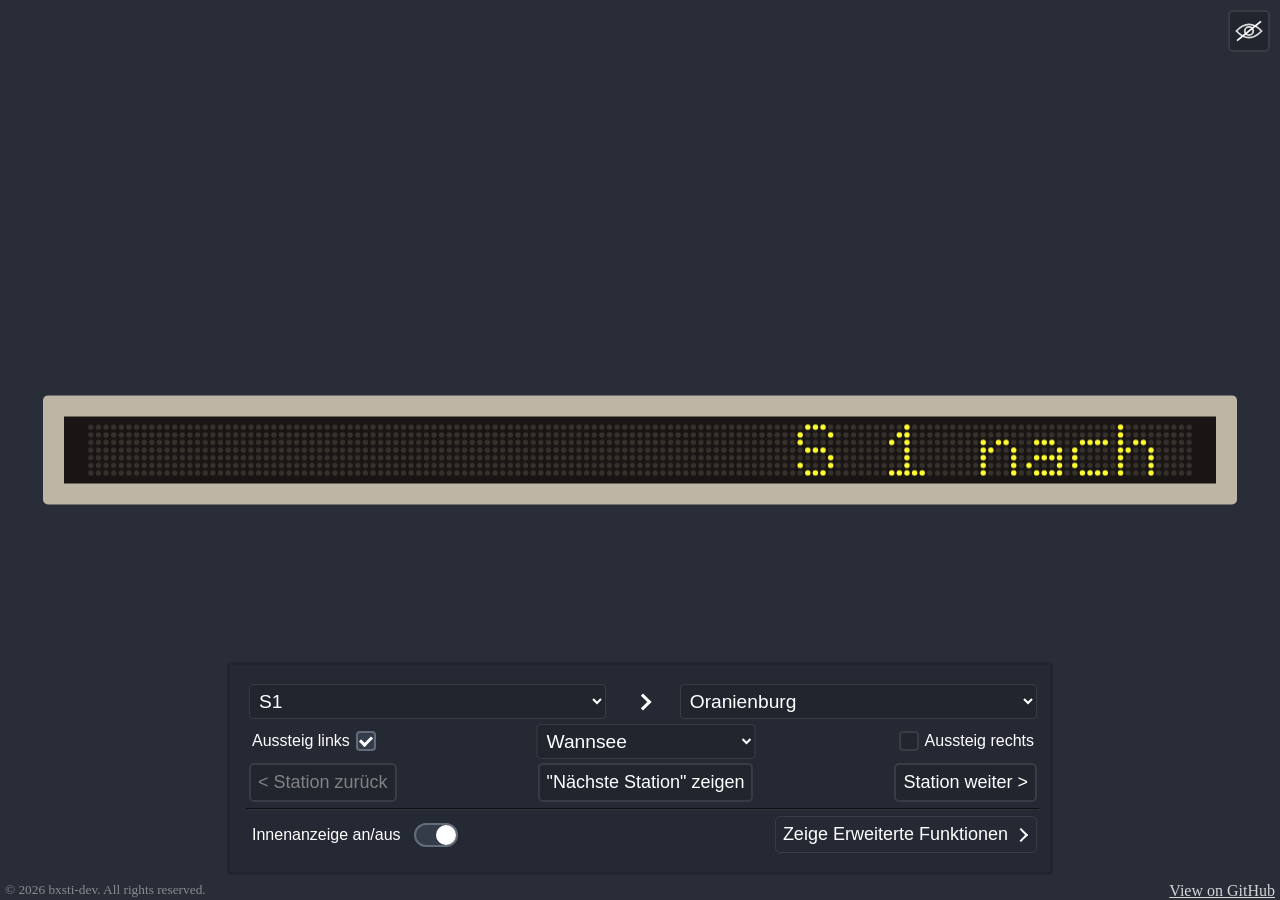
<file: index.html>
<!DOCTYPE html>
<html>
<head>
    <meta charset="UTF-8">
    <meta name="viewport" content="width=device-width, initial-scale=1.0">
    <title>Innenanzeige Simulator</title>
    <link rel="stylesheet" type="text/css" href="./static/style.css">
    <script type="module" src="./static/main.js"></script>
    <script type="module" src="./static/input.js"></script>
</head>

<body>
    
    <div id="matrix_frame">
        <div id="matrix">
            <canvas id="canvas"></canvas>
        </div>
    </div>

    <div id="control_box">

        <div id="main_page">
            <div id="destination_box">
                <select name="line" id="line"></select>
                <div class="arrow"></div>
                <select name="destination" id="destination"></select>
            </div>

            <div id="current_box">
                <div class="checkbox_wrapper">
                    <label for="left_checkbox">Aussteig links</label>
                    <input type="checkbox" checked name="left_checkbox" id="left_checkbox" class="checkbox">
                </div>
                
                <select name="current_station" id="current_station"></select>

                <div class="checkbox_wrapper">
                    <input type="checkbox" name="right_checkbox" id="right_checkbox" class="checkbox">
                    <label for="right_checkbox">Aussteig rechts</label>
                </div>
            </div>

            <div id="modes_box">
                <button id="previous_station_button">< Station zurück</button>
                <button id="toggle_state_button">"Nächste Station" zeigen</button>
                <button id="next_station_button">Station weiter ></button>
            </div>

            <hr style="border-color: #373c459f;">

            <div id="bottom_actions">
                <div id="switch_wrapper">
                    <label for="on_off_slider" id="on_off_slider_label">Innenanzeige an/aus</label>
                    <label class="switch">
                        <input type="checkbox" name="on_off_slider" id="on_off_slider" checked>
                        <span class="slider"></span>
                    </label>
                </div>

                <button class="secondary" onclick="document.getElementById('control_box').classList.toggle('open')">
                    Zeige Erweiterte Funktionen <span class="advanced_arrow"></span>
                </button>
            </div>
        </div>

        <div id="advanced_page">
            <button id="start_selftest_button">Start SELFTEST</button>

            <hr style="border-color: #373c459f;">

            <input id="custom_text_input" type="text" placeholder="custom text eingeben...">
            <div id="custom_text_div">
                <input type="radio" name="custom_mode_select" id="custom_text_scroll" checked>
                <label for="custom_text_scroll">scroll</label>

                <input type="radio" name="custom_mode_select" id="custom_text_static">
                <label for="custom_text_static">static</label>

                <button id="custom_text_button">Anzeigen</button>
            </div>
            
            <!-- <hr style="border-color: #373c459f;"> -->
        </div>

    </div>

    <div id="hide_ui_button" class="line" onclick="
        document.getElementById('hide_ui_button').classList.toggle('line');
        document.getElementById('control_box').classList.toggle('hidden');">
        <svg viewBox="0 0 50 40" width="30" height="30">
            <path d="M4,20 Q25,-2 46,20 Q25,42 4,20 Z"
                  fill="none" stroke="#ddd" stroke-width="3"/>
            <circle cx="25" cy="20" r="7" fill="none" stroke="#ddd" stroke-width="3"/>
            <line x1='10%' y1='90%' x2='90%' y2='10%' stroke='#fff' stroke-width='3' id="cross_line"/>
        </svg>
    </div>

    <footer>
        <div>
            <small>© 2026 bxsti-dev. All rights reserved.</small>
            <a href="https://github.com/bxsti-dev/Br481-Innenanzeige-Simulator">View on GitHub</a>
        </div>
    </footer>

</body>
</html>
</file>
<file: static/style.css>
body {
    background-color: #282d37;
}

/**************************************/

#matrix_frame {
    position: absolute;
    top:50%;
    left:50%;
    transform: translate(-50%, -50%);

    width: min(2600px,90%);

    background-color: #191514;

    border-color: #beb5a4;
    border-style: solid;
    border-width: 1.7vw;
    border-radius: 5px;
}
/* TODO: Center matrix between 0px and control_box when window height to small (transition: 0.3s)*/

#matrix {
    margin-top: 0.6%;
    margin-bottom: 0.6%;
    margin-left: 2%;
    margin-right: 2%;
}

canvas {
    display: block;
}

/**************************************/

#control_box {
    position: fixed;
    bottom: 25px;

    width: min(800px,95%);

    left:50%;
    transform: translateX(-50%);

    display: flex;
    overflow: hidden;

    opacity: 1;
    
    background-color: #252933;
    padding: 10px;
    border: solid 3px #20252e;
    border-radius: 5px;

    transition: width 400ms cubic-bezier(0.075, 0.82, 0.165, 1);
}
#control_box *{
    margin: 3px;
}
#control_box.open{
    width: min(1200px,95%);
}
#control_box.hidden{
    opacity: 0;
    transition: opacity 180ms;
}

#main_page{
    width: min(800px, 95vw);
    position: relative;

    flex-shrink: 0;
    flex-direction: column;
}
#advanced_page{
    width: min(385px,95%);

    flex-shrink: 0;
    opacity: 0;
    transition: opacity 400ms;
}
#advanced_page hr {
    margin: 8px 0;
}

#control_box.open #advanced_page{
    opacity: 1;
}

@media (max-width: 1200px){
    #control_box{
        flex-direction: column;
        height: 180px;
        transition: height 400ms cubic-bezier(0.075, 0.82, 0.165, 1);
    }
    #control_box.open{
        width: min(800px,95%);
        height: 340px;
        overflow-y: auto;
        overflow-x: hidden;
        scrollbar-width: thin;
        scrollbar-color: #494f5b transparent;
    }
    #main_page, #advanced_page{
        width: 100%;
    }
    
    #control_box.open #main_page{
        border-bottom: solid 2px #5a6272;
        padding-bottom: 5px;
    }
    .advanced_arrow{transform: rotate(315deg);}
    #control_box.open .advanced_arrow{transform: rotate(135deg);}
}
@media (min-width: 1200px){
    #control_box.open #main_page{
        border-right: solid 2px #5a6272;
        padding-right: 5px;
    }
    .advanced_arrow{transform: rotate(225deg);}
    #control_box.open .advanced_arrow{transform: rotate(45deg);}
}

/**************************************/

#destination_box{
    display: flex;
    flex-direction: row;
    align-items: center;
    justify-content: space-between;

}
#destination_box select{
    width: 45%;
}

#current_box{
    display: flex;
    flex-direction: row;
    align-items: center;
    justify-content: space-between;
}

#current_station {
    position: absolute;
    left: 50%;
    transform: translateX(-50%);
}

#modes_box {
    display: flex;
    flex-direction: row;
    justify-content: space-between;
}

#bottom_actions{
    display: flex;
    flex-direction: row;
    justify-content: space-between;
}

/**************************************/

.arrow{
    width: 15px;
    height: 15px;
    
    border-style: solid;
    border-width: 5px;
    border-left: none;
    border-bottom: none;
    
    transform: rotate(45deg) scale(0.6);

    border-color: white;
}

.advanced_arrow{
    display: inline-block;
    vertical-align: middle;
    width: 8px;
    height: 8px;
    border-style: solid;
    border-width: 2px;
    border-top: #fff;
    border-right: #fff;
    transition: 0.2s;
}
/**************************************/

select {
    background-color: #20252e;
    color: #ffffff;

    border-color: #373c45;
    border-radius: 4px;
    
    font-size: larger;

    padding: 5px;

    min-width: 0;
    flex-shrink: 1;
}

/**************************************/

.checkbox_wrapper{
    display: flex;
    flex-direction: row;
    align-items: center;
}

#custom_text_div{
    display: flex;
    align-items: center;
    box-sizing: border-box;
    width: 100%;
}

#custom_text_button{
    margin-left: auto;
}

/**************************************/

label {
    color: white;
    font-family: sans-serif;
    user-select: none;
}

/**************************************/

button {
    background-color: #20252e;
    color: white;

    border-style: solid;
    border-width: 2px;
    border-color: #373c45;
    border-radius: 5px;

    padding: 7px;

    font-size: large;
    font-family: sans-serif;

    transition: 0.2s;
}
button:hover:enabled{
    background-color: #171b21;
    border-color: #646c7b;
    cursor: pointer;
}
button:active:enabled{
    background-color: #343c4a;
}
button:disabled{
    color: #828282;
    cursor: not-allowed;
}

button.secondary{
    background-color: transparent;
    color: white;
    border-width: 1px;
    border-color: #373c45;
}
button.secondary:hover:enabled{
    background-color: #1a1e25;
    border-color: #646c7b;
    color: white;
}
button.secondary:active:enabled{
    background-color: #343c4a;
}

/**************************************/

input[type="checkbox"]{
    appearance: none;
    
    width: 20px;
    height: 20px;

    background-color: #20252e;
    border: 2px solid #373c45;
    border-radius: 4px;
    cursor: pointer;

    transition: 0.1s;
}
input[type="checkbox"]:checked{
    background-color: #343c4a;
    border: 2px solid #646c7b;
}
input[type="checkbox"]:checked::after {
    content: '';
    display: block;

    width: 5px;
    height: 9px;
    border: 3px solid white;
    border-top: none;
    border-left: none;
    
    margin: 1px auto 0;
    transform: rotate(45deg);
}

/**************************************/

input[type="text"]{
    background-color: #20252e;
    color: #ffffff;
   
    border: 2px solid #373c45;
    border-radius: 4px;
    font-size: larger;

    padding: 5px;

    box-sizing: border-box;
    width: 100%;
}

#custom_text_input {
    margin: 0;
}

/**************************************/

input[type="radio"]{
    appearance: none;
    position: relative;
    
    width: 20px;
    height: 20px;

    background-color: #20252e;
    border: 2px solid #373c45;
    border-radius: 90px;
    cursor: pointer;

    transition: 0.1s;
}
input[type="radio"]:checked{
    border: 2px solid #646c7b;
}
input[type="radio"]:checked::after {
    content: '';
    display: block;

    position: absolute;
    top: 50%;
    left: 50%;
    transform: translate(-50%, -50%);

    width: 10px;
    height: 10px;

    background-color: #ffffff;
    border: 1px solid #646c7b;
    border-radius: 90px;
}

/**************************************/
.switch input{
    opacity: 0;
    width: 0;
    height: 0;
}
.switch{
    position: relative;
    display: inline-block;
    width: 40px;
    height: 20px;
    background-color: #20252e;

    border-style: solid;
    border-width: 2px;
    border-color: #373c45;
    border-radius: 20px;

    transition: 0.3s;
    cursor: pointer;
}
.slider{
    content: "";
    position: absolute;
    left: -3px;
    top: -3px;
    height: 20px;
    width: 20px;
    background: white;
    border-radius: 50%;
    transition: 0.3s;
}
.switch:has(input:checked) {
    background-color: #343c4a;
    border-color: #646c7b;
}
.switch input:checked + .slider {
    transform: translateX(20px);
}
#switch_wrapper{
    display: flex;
    flex-direction: row;
    align-items: center;
}
#on_off_slider_label{
    margin-right: 10px;
}

/**************************************/

#hide_ui_button{
    position: fixed;
    bottom: 25px;
    right: 20px;

    width: 30px;
    height: 30px;

    background-color: #20252e;
    border: solid 2px #373c45; 
    border-radius: 5px;

    padding: 4px;
}
#hide_ui_button:hover{
    background-color: #171b21;
    border-color: #646c7b;
    cursor: pointer;
}
#hide_ui_button:active{
    background-color: #343c4a;
}
#cross_line{
    opacity: 0;
    transition: opacity 150ms;
}
#hide_ui_button.line #cross_line{
    opacity: 1;
}
@media (max-width: 1400px){
    #hide_ui_button{
        top: 10px;
        right: 10px;
    }
}

/**************************************/

footer {
    position: fixed;
    bottom: 0;
    left: 0;
    width: 100%;
}
footer div{
    display: flex;
    justify-content: space-between;
    margin: 0 5px 0 5px;
}
footer small{
    color: white;
    opacity: 45%;
}
footer a{
    color: white;
    opacity: 80%;
}

/**************************************/

@media (max-width: 960px) {
    html {
        font-size: 12px;
    }
    button, select{
        padding: 0.4em 0.6em;
        font-size: 1rem;
        min-width: 0;
    }
    #control_box{
        zoom: 0.8;
        margin: 0 auto;
        padding: 0;
    }
}
</file>
